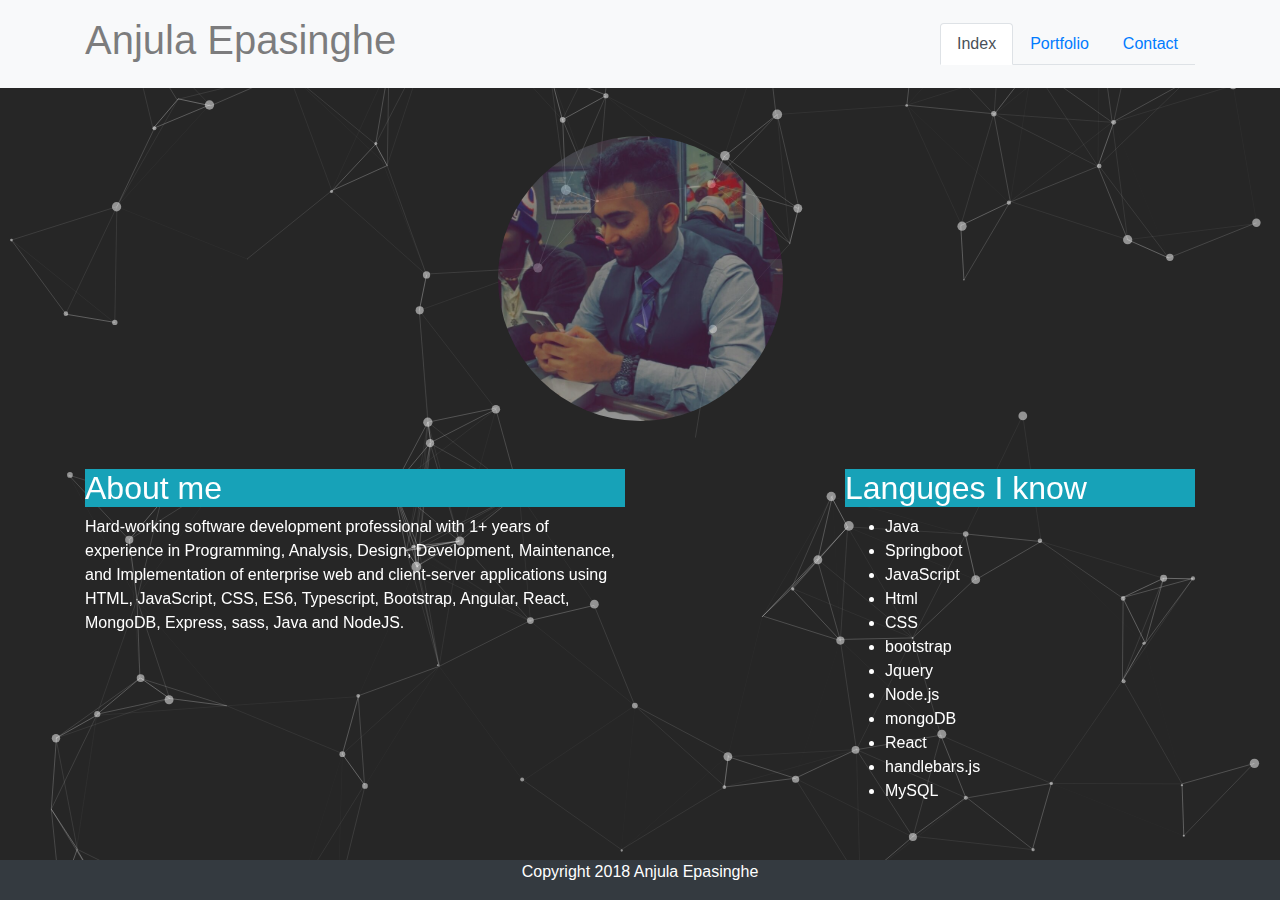
<file: index.html>
<!DOCTYPE html>
<html lang="en">

<head>
    <meta charset="UTF-8">
    <meta name="viewport" content="width=device-width, initial-scale=1.0">
    <meta http-equiv="X-UA-Compatible" content="ie=edge">
    <link rel="stylesheet" href="https://maxcdn.bootstrapcdn.com/bootstrap/4.0.0/css/bootstrap.min.css" integrity="sha384-Gn5384xqQ1aoWXA+058RXPxPg6fy4IWvTNh0E263XmFcJlSAwiGgFAW/dAiS6JXm"
        crossorigin="anonymous">
    <link rel="stylesheet" href="style.css">
    <title>Index</title>
</head>

<body>

    <nav class="z-1 navbar navbar-light bg-light">
        <div class="container">
            <span class="navbar-text h1">
                Anjula Epasinghe
            </span>
            <ul class="nav nav-tabs">
                <li class="nav-item">
                    <a class="nav-link active" href="index.html">Index</a>
                </li>
                <li class="nav-item">
                    <a class="nav-link" href="portfolio.html">Portfolio</a>
                </li>
                <li class="nav-item">
                    <a class="nav-link" href="contact.html">Contact</a>
                </li>
            </ul>
        </div>
    </nav>
    <div id="particles-js" class="paralell particles-js"></div>
    <div class="container particles-js">
        <div class="row low_op">
            <img src="images/profile_pic.jpg" class="mt-5 rounded-circle mx-auto d-block w-25 h-25" alt="profile pic">
        </div>
        <div class="row mt-5 body">

            <div class="col-sm-6">
                <!-- Content -->
                <p class="h2 bg-info text-white">About me</p>
                <p class="text-white">Hard-working software development professional with 1+ years of experience in Programming, Analysis,
                    Design, Development, Maintenance, and Implementation of enterprise web and client-server
                    applications using HTML, JavaScript, CSS, ES6, Typescript, Bootstrap, Angular, React, MongoDB, Express,
                    sass, Java and NodeJS.                    
                     </p>

            </div>
            <div class="col-sm-2">
                <!-- Content -->
            </div>
            <div class="col-sm-4 body">
                <p class="h2 bg-info text-white">Languges I know</p>
                <ul class="text-white">
                    <li>Java</li>
                    <li>Springboot</li>
                    <li>JavaScript</li>
                    <li>Html</li>
                    <li>CSS</li>
                    <li>bootstrap</li>
                    <li>Jquery</li>
                    <li>Node.js</li>
                    <li>mongoDB</li>
                    <li>React</li>
                    <li>handlebars.js</li>
                    <li>MySQL</li>
                </ul>
            </div>

        </div>
        <div class="row">
            <hr>
        </div>
    </div>
    </div>

    <footer class="container-fluid bg-dark text-center fixed-bottom">
        <p class="text-white">Copyright 2018 Anjula Epasinghe</p>
    </footer>
    <script type="text/javascript" src="./particles.js"></script>
    <script type="text/javascript" src="./app.js"></script>

</body>

</html>
</file>
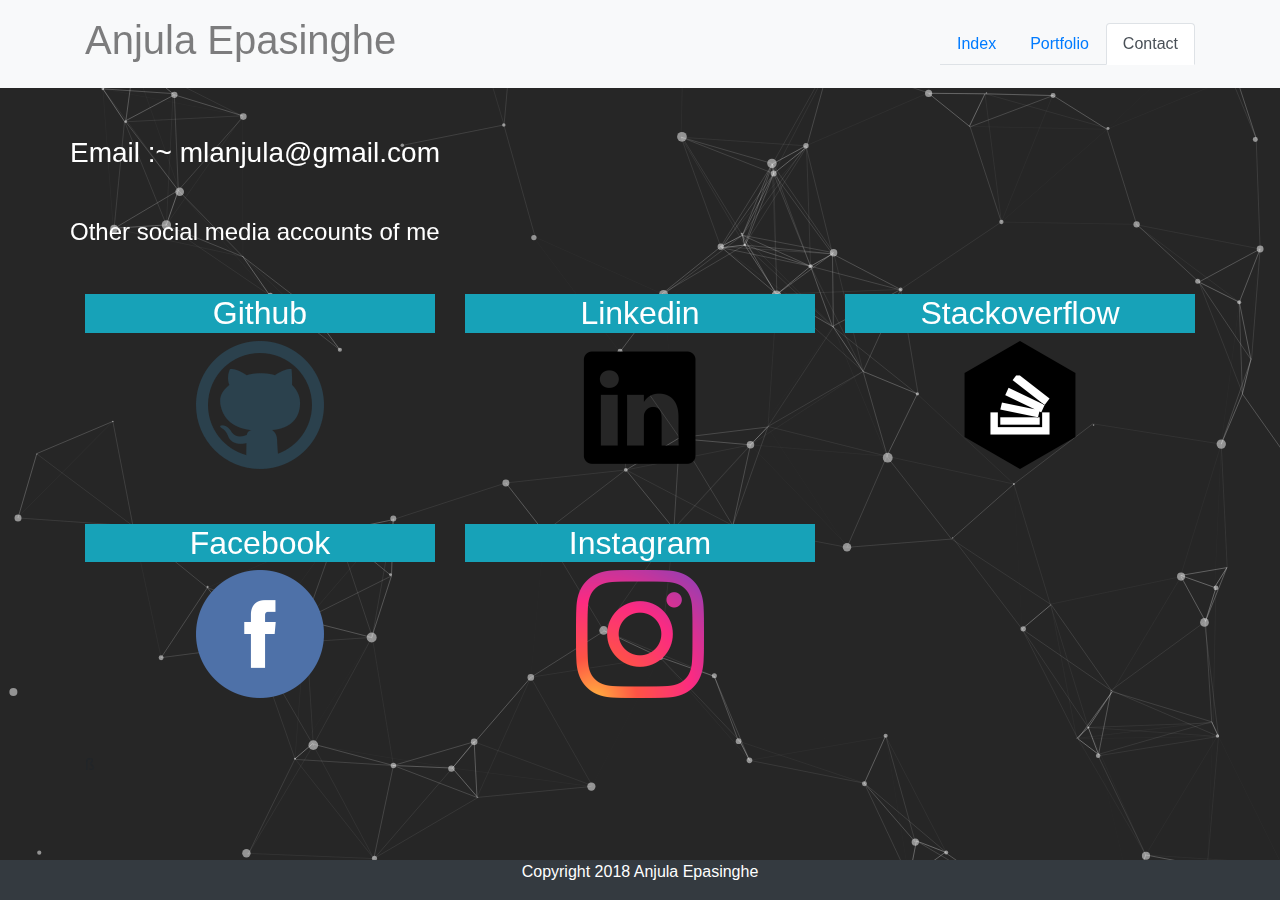
<file: contact.html>
<!DOCTYPE html>
<html lang="en">

<head>
    <meta charset="UTF-8">
    <meta name="viewport" content="width=device-width, initial-scale=1.0">
    <meta http-equiv="X-UA-Compatible" content="ie=edge">
    <link rel="stylesheet" href="https://maxcdn.bootstrapcdn.com/bootstrap/4.0.0/css/bootstrap.min.css" integrity="sha384-Gn5384xqQ1aoWXA+058RXPxPg6fy4IWvTNh0E263XmFcJlSAwiGgFAW/dAiS6JXm"
        crossorigin="anonymous">
    <link rel="stylesheet" href="style.css">
    <title>Contact</title>
</head>

<body>
    <nav class="navbar navbar-light bg-light">
        <div class="container">
            <span class="navbar-text h1">
                Anjula Epasinghe
            </span>
            <ul class="nav nav-tabs">
                <li class="nav-item">
                    <a class="nav-link" href="index.html">Index</a>
                </li>
                <li class="nav-item">
                    <a class="nav-link" href="portfolio.html">Portfolio</a>
                </li>
                <li class="nav-item">
                    <a class="nav-link active" href="contact.html">Contact</a>
                </li>
            </ul>
        </div>
    </nav>
    <div id="particles-js" class="paralell particles-js"></div>

    <div class="container">
        <h3 class="row mt-5 text-white"> Email :~ mlanjula@gmail.com </h3>
        <h4 class="row mt-5 text-white">
            Other social media accounts of me </h4>

        <div class="row mt-5 text-center">

            <div class="col-sm-4 text-center">
                <p class="h2 bg-info text-white">Github</p>
                <a class="h-75 w-75 d-inline-block" href="https://www.github.com/mlanjula94" target="_blank">
                    <input type="image" src="images/github.png">
                </a>
            </div>
            <div class="col-sm-4 text-center">
                <p class="h2 bg-info text-white">Linkedin</p>
                <a class="h-75 w-75 d-inline-block" href="https://www.linkedin.com/in/anjula-epasinghe/" target="_blank">
                    <input type="image" src="images/linkedin.png">
                </a>
            </div>
            <div class="col-sm-4 text-center">
                <p class="h2 bg-info text-white">Stackoverflow</p>
                <a class="h-75 w-75 d-inline-block" href="https://stackoverflow.com/users/7169442/anjula-epasinghe" target="_blank">
                    <input type="image" src="images/stackoverflow.png">
                </a>
            </div>
        </div>

        <div class="row mt-5 mb-5 text-center">

            <div class="col-sm-4 text-center">
                <p class="h2 bg-info text-white">Facebook</p>
                <a class="h-75 w-75 d-inline-block" href="https://www.facebook.com/anjula.c.epasinghe" target="_blank">
                    <input type="image" src="images/facebook.png">
                </a>
            </div>
            <div class="col-sm-4 text-center">
                <p class="h2 bg-info text-white">Instagram</p>
                <a class="h-75 w-75 d-inline-block" href="Instagram.com" target="_blank">
                    <input type="image" src="images/instagram.png">
                </a>
            </div>

        </div>

        <footer class="container-fluid bg-dark text-center fixed-bottom">
            <p class="text-white">Copyright 2018 Anjula Epasinghe</p>
        </footer>
        <script type="text/javascript" src="./particles.js"></script>
        <script type="text/javascript" src="./app.js"></script>ß
    </div>
</body>

</html>
</file>
<file: style.css>
#particles-js {
  height: 100%;
  width: 100%;
  background: #262626;
  z-index: -1;
  position: absolute;
}

#particles-js {
  height: 100%;
  width: 100%;
  background: #262626;
  z-index: -1;
  position: fixed;
  top:0px;
}




#body{
  background: #262626;
  z-index: 1;
  
}

.low_op{
  opacity: 0.5;
}
</file>
